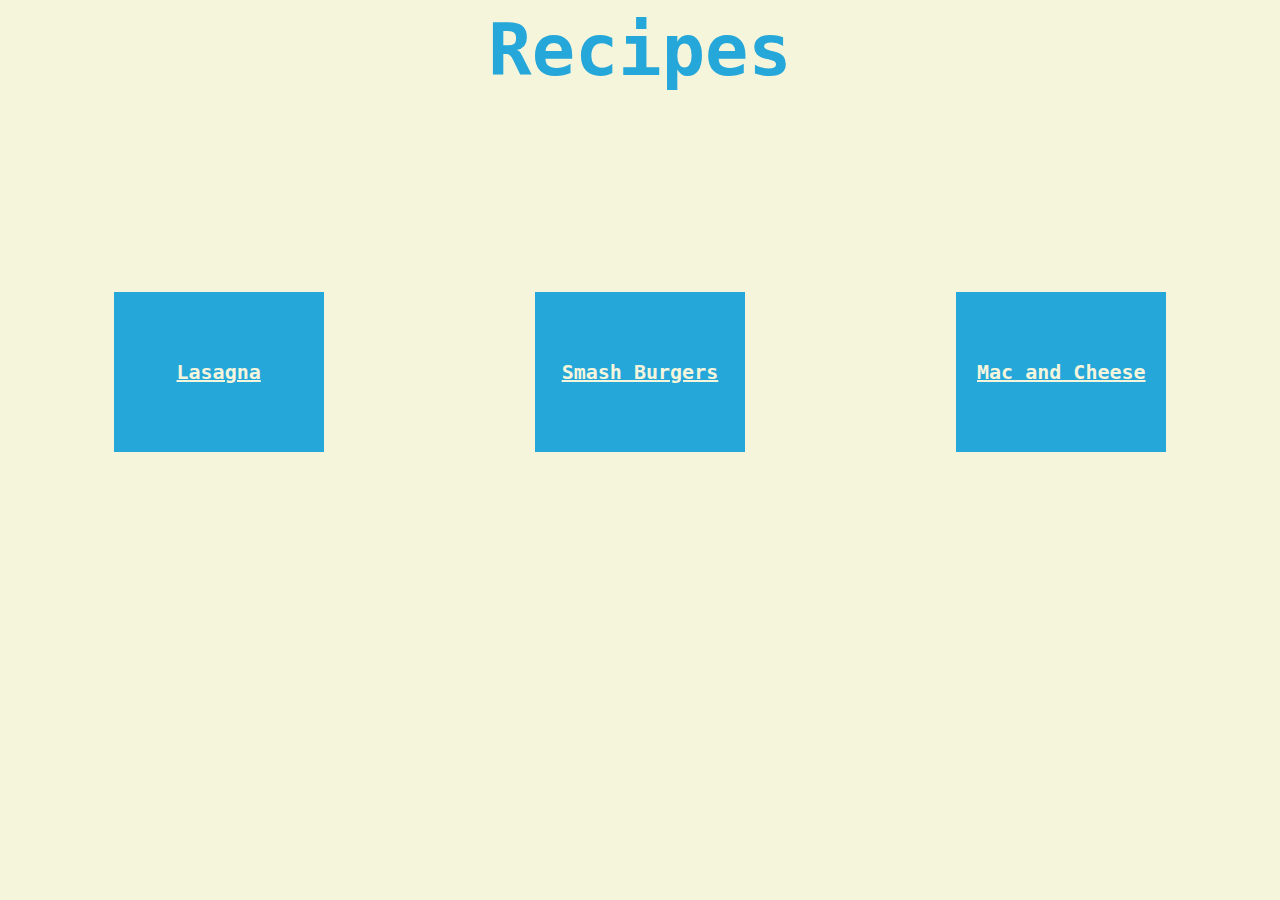
<file: index.html>
<!DOCTYPE html>
<html lang="en">
    <head>
        <meta charset="utf-8">
        <title>Recipes</title>
        <link rel="stylesheet" href="style.css">
    </head>
    <body>
        <div class="page-title">Recipes</div>
        <div class="container">
            <a href="recipes/lasagna.html" class="recipe">Lasagna</a>
            <a href="recipes/smashburgers.html" class="recipe">Smash Burgers</a>
            <a href="recipes/mac-and-cheese.html" class="recipe">Mac and Cheese</a>
        </div>
    </body>
</html>
</file>
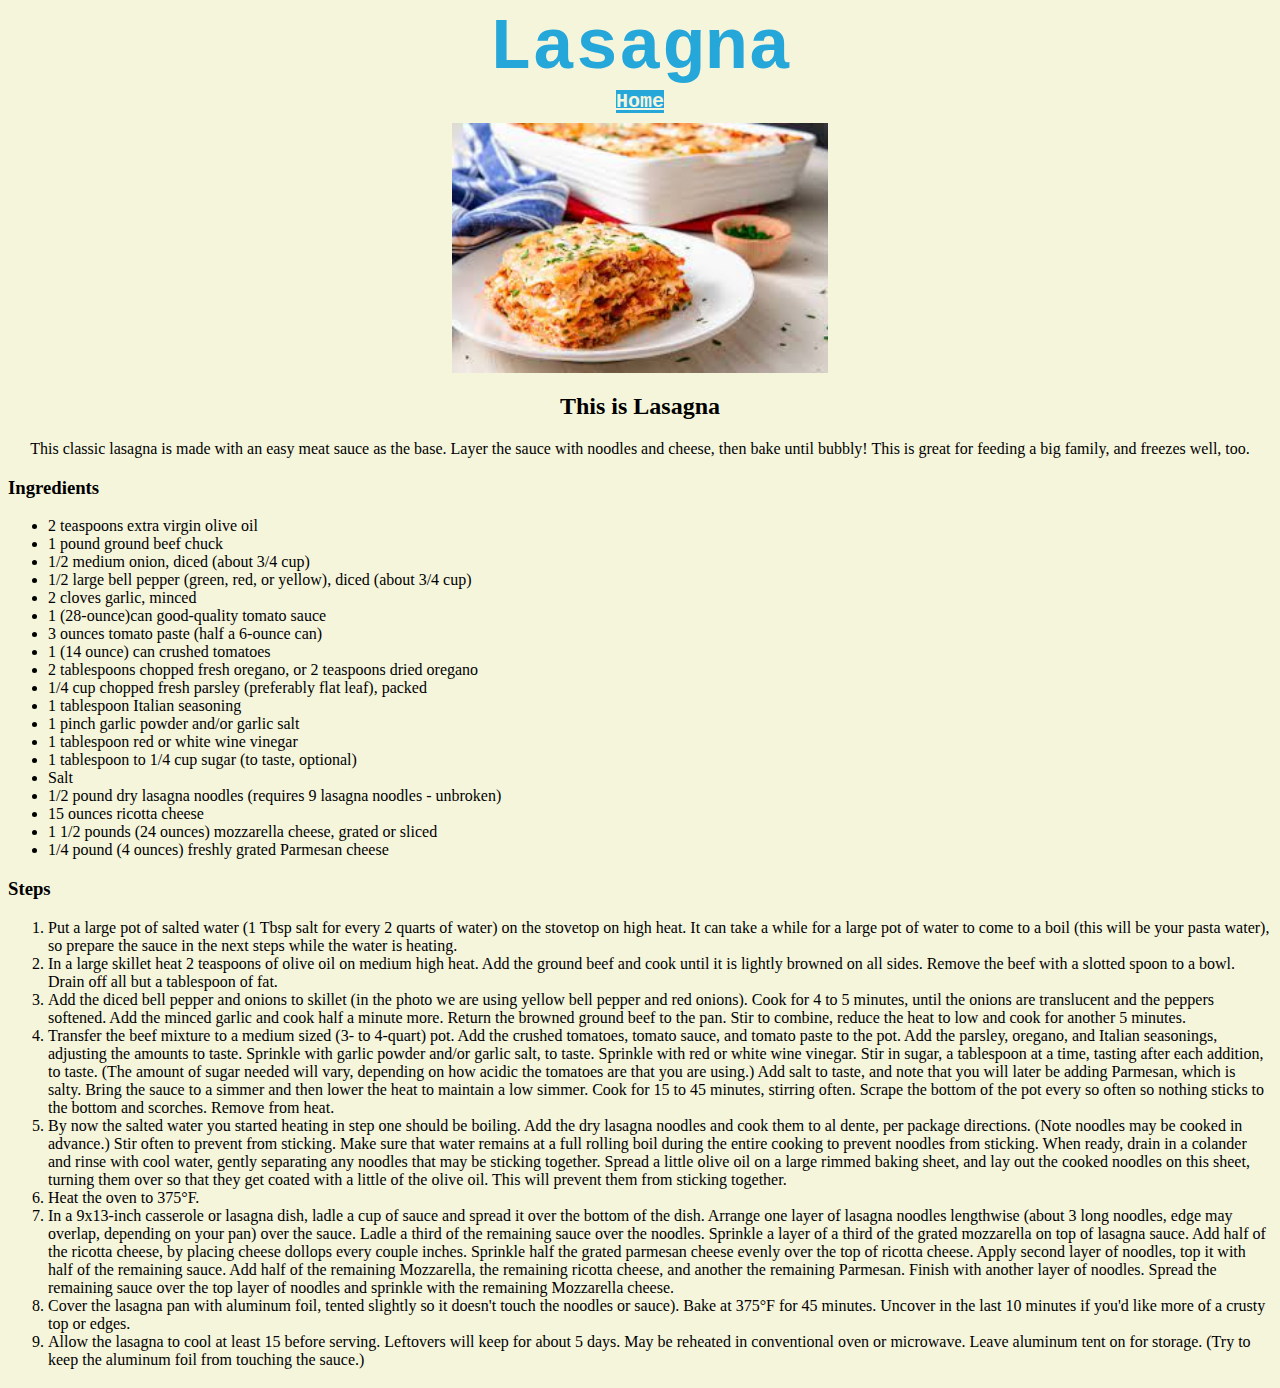
<file: recipes/lasagna.html>
<!DOCTYPE html>
<html lang="en">
    <head>
        <meta charset="utf-8">
        <title>Lasagna</title>
        <link rel="stylesheet" href="../style.css">
    </head>
    <body>
        <div class="page-title">Lasagna</div>
        <div class="container">
            <a href="../index.html" class="button">Home</a>
        </div>
        <img src="../images/lasagna.jpeg" alt="A Picture of Lasagna" class="images">
        <h2 class = "description-title">This is Lasagna</h2>
        <div class = "description">This classic lasagna is made with an easy meat sauce as the base. 
            Layer the sauce with noodles and cheese, then bake until bubbly! 
            This is great for feeding a big family, and freezes well, too.</div>
        <h3>Ingredients</h3>
        <ul>
            <li>2 teaspoons extra virgin olive oil</li>
            <li>1 pound ground beef chuck</li>
            <li>1/2 medium onion, diced (about 3/4 cup)</li>
            <li>1/2 large bell pepper (green, red, or yellow), diced (about 3/4 cup)</li>
            <li>2 cloves garlic, minced</li>
            <li>1 (28-ounce)can good-quality tomato sauce</li>
            <li>3 ounces tomato paste (half a 6-ounce can)</li>
            <li>1 (14 ounce) can crushed tomatoes</li>
            <li>2 tablespoons chopped fresh oregano, or 2 teaspoons dried oregano</li>
            <li>1/4 cup chopped fresh parsley (preferably flat leaf), packed</li>
            <li>1 tablespoon Italian seasoning</li>
            <li>1 pinch garlic powder and/or garlic salt</li>
            <li>1 tablespoon red or white wine vinegar</li>
            <li>1 tablespoon to 1/4 cup sugar (to taste, optional)</li>
            <li>Salt</li>
            <li>1/2 pound dry lasagna noodles (requires 9 lasagna noodles - unbroken)</li>
            <li>15 ounces ricotta cheese</li>
            <li>1 1/2 pounds (24 ounces) mozzarella cheese, grated or sliced</li>
            <li>1/4 pound (4 ounces) freshly grated Parmesan cheese</li>
        </ul>
        <h3>Steps</h3>
        <ol>
            <li>Put a large pot of salted water (1 Tbsp salt for every 2 quarts of water) on the stovetop on high heat.
                 It can take a while for a large pot of water to come to a boil (this will be your pasta water), 
                 so prepare the sauce in the next steps while the water is heating.</li>
            <li>In a large skillet heat 2 teaspoons of olive oil on medium high heat. Add the ground beef and cook until it is lightly browned on all sides.
                Remove the beef with a slotted spoon to a bowl. Drain off all but a tablespoon of fat.</li>
            <li>Add the diced bell pepper and onions to skillet (in the photo we are using yellow bell pepper and red onions).
                Cook for 4 to 5 minutes, until the onions are translucent and the peppers softened. Add the minced garlic and cook half a minute more.
                Return the browned ground beef to the pan. Stir to combine, reduce the heat to low and cook for another 5 minutes.</li>
            <li>Transfer the beef mixture to a medium sized (3- to 4-quart) pot. Add the crushed tomatoes, tomato sauce, and tomato paste to the pot.
                Add the parsley, oregano, and Italian seasonings, adjusting the amounts to taste. Sprinkle with garlic powder and/or garlic salt, to taste.
                Sprinkle with red or white wine vinegar. Stir in sugar, a tablespoon at a time, tasting after each addition, to taste. 
                (The amount of sugar needed will vary, depending on how acidic the tomatoes are that you are using.)
                Add salt to taste, and note that you will later be adding Parmesan, which is salty.
                Bring the sauce to a simmer and then lower the heat to maintain a low simmer. Cook for 15 to 45 minutes, stirring often. 
                Scrape the bottom of the pot every so often so nothing sticks to the bottom and scorches.
                Remove from heat.</li>
            <li>By now the salted water you started heating in step one should be boiling. Add the dry lasagna noodles and cook them to al dente, 
                per package directions. (Note noodles may be cooked in advance.)
                Stir often to prevent from sticking. Make sure that water remains at a full rolling boil during the entire cooking to prevent noodles from sticking.
                When ready, drain in a colander and rinse with cool water, gently separating any noodles that may be sticking together.
                Spread a little olive oil on a large rimmed baking sheet, and lay out the cooked noodles on this sheet, 
                turning them over so that they get coated with a little of the olive oil. This will prevent them from sticking together.</li>
            <li>Heat the oven to 375°F.</li>
            <li>In a 9x13-inch casserole or lasagna dish, ladle a cup of sauce and spread it over the bottom of the dish. 
                Arrange one layer of lasagna noodles lengthwise (about 3 long noodles, edge may overlap, depending on your pan) over the sauce. 
                Ladle a third of the remaining sauce over the noodles. Sprinkle a layer of a third of the grated mozzarella on top of lasagna sauce. 
                Add half of the ricotta cheese, by placing cheese dollops every couple inches. 
                Sprinkle half the grated parmesan cheese evenly over the top of ricotta cheese. Apply second layer of noodles, top it with half of the remaining sauce. 
                Add half of the remaining Mozzarella, the remaining ricotta cheese, and another the remaining Parmesan.
                Finish with another layer of noodles. Spread the remaining sauce over the top layer of noodles and sprinkle with the remaining Mozzarella cheese.</li>
            <li>Cover the lasagna pan with aluminum foil, tented slightly so it doesn't touch the noodles or sauce). Bake at 375°F for 45 minutes. 
                Uncover in the last 10 minutes if you'd like more of a crusty top or edges.</li>
            <li>Allow the lasagna to cool at least 15 before serving. Leftovers will keep for about 5 days. 
                May be reheated in conventional oven or microwave. Leave aluminum tent on for storage. (Try to keep the aluminum foil from touching the sauce.)</li>
        </ol>
    </body>
</html>
</file>
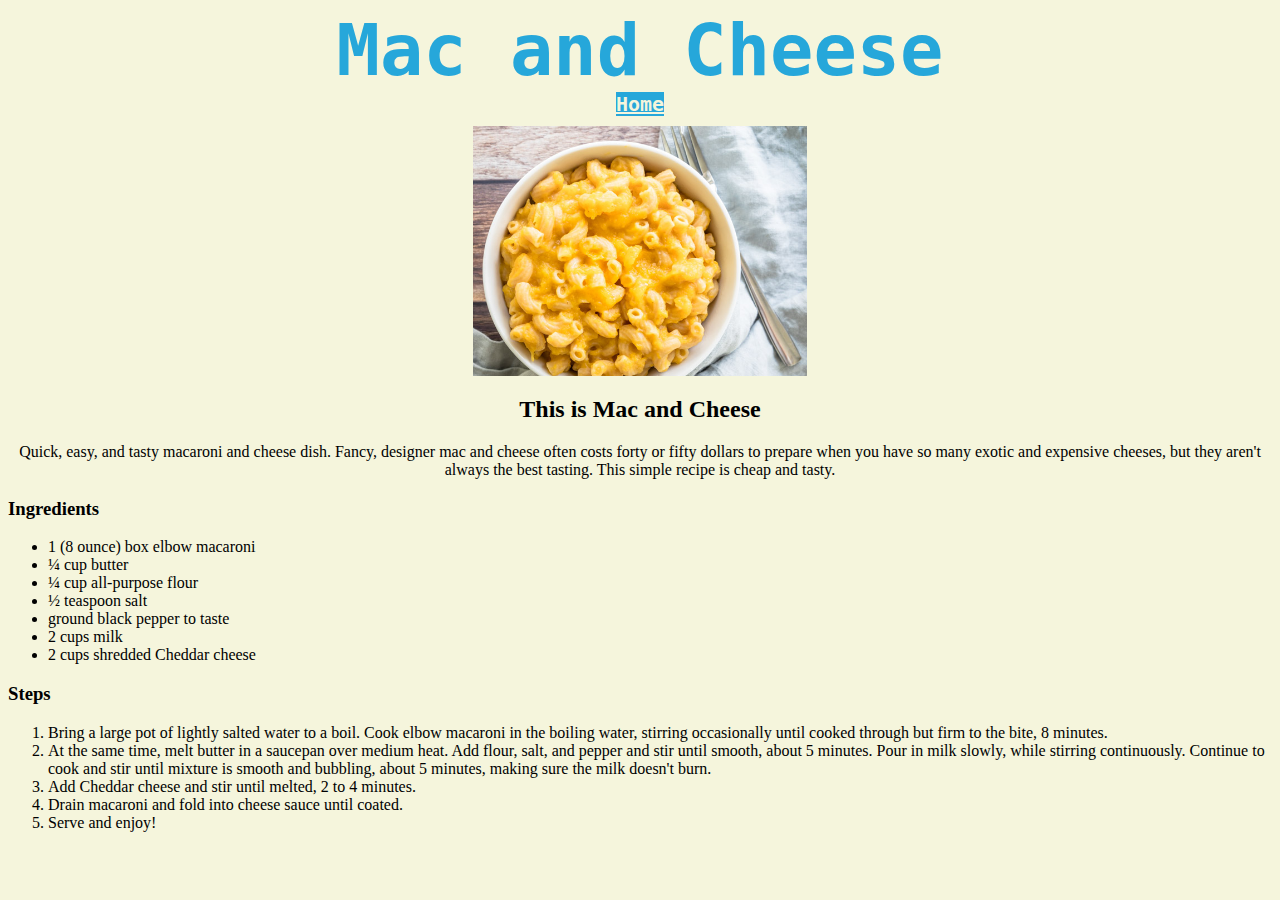
<file: recipes/mac-and-cheese.html>
<!DOCTYPE html>
<html lang="en">
    <head>
        <meta charset="utf-8">
        <title>Mac and Cheese</title>
        <link rel="stylesheet" href="../style.css">
    </head>
    <body>
        <div class="page-title">Mac and Cheese</div>
        <div class = "container">
            <a href="../index.html" class="button">Home</a>
        </div>
        <img src="../images/mac-and-cheese.jpg" alt="A Picture of Mac and Cheese" class="images">
        <h2 class = "description-title">This is Mac and Cheese</h2>
        <div class = "description">Quick, easy, and tasty macaroni and cheese dish. Fancy, designer mac and cheese often costs forty or fifty dollars to prepare when you 
            have so many exotic and expensive cheeses, but they aren't always the best tasting. This simple recipe is cheap and tasty.</div>
        <h3>Ingredients</h3>
        <ul>
            <li>1 (8 ounce) box elbow macaroni</li>
            <li>¼ cup butter</li>
            <li>¼ cup all-purpose flour</li>
            <li>½ teaspoon salt</li>
            <li>ground black pepper to taste</li>
            <li>2 cups milk</li>
            <li>2 cups shredded Cheddar cheese</li>
        </ul>
        <h3>Steps</h3>
        <ol>
            <li>Bring a large pot of lightly salted water to a boil. Cook elbow macaroni in the boiling water, stirring occasionally 
                until cooked through but firm to the bite, 8 minutes.</li>
            <li>At the same time, melt butter in a saucepan over medium heat. Add flour, salt, and pepper and stir until smooth, about 5 minutes. 
                Pour in milk slowly, while stirring continuously. Continue to cook and stir until mixture is smooth and bubbling, about 5 minutes, 
                making sure the milk doesn't burn.</li>
            <li>Add Cheddar cheese and stir until melted, 2 to 4 minutes.</li>
            <li>Drain macaroni and fold into cheese sauce until coated.</li>
            <li>Serve and enjoy!</li>
        </ol>
    </body>
</html>
</file>
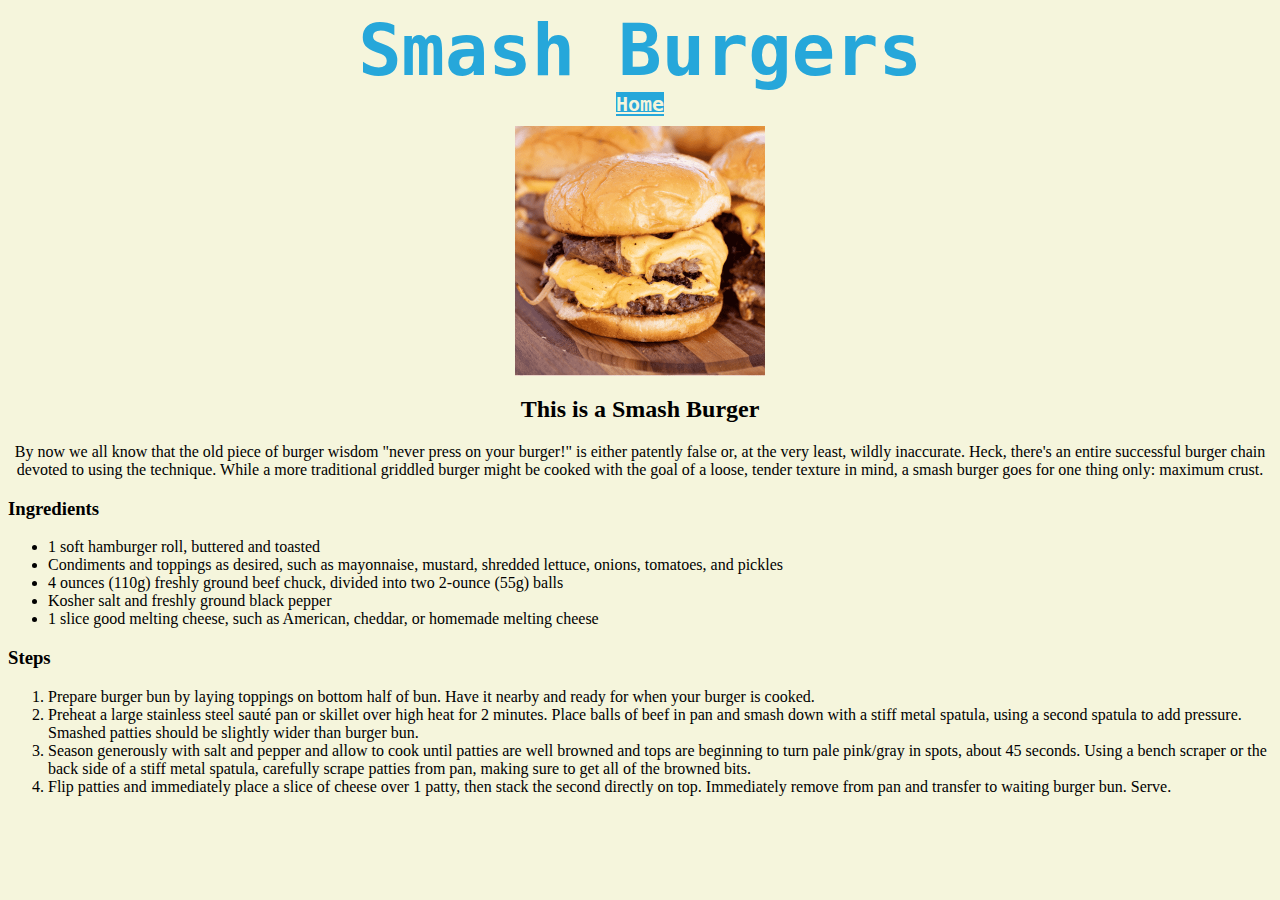
<file: recipes/smashburgers.html>
<!DOCTYPE html>
<html lang="en">
    <head>
        <meta charset="utf-8">
        <title>Smash Burgers</title>
        <link rel="stylesheet" href="../style.css">
    </head>
    <body>
        <div class="page-title">Smash Burgers</div>
        <div class = "container">
            <a href="../index.html" class="button">Home</a>
        </div>
        <img src="../images/smash-burger.png" alt="A Picture of a Smash Burger" class="images">
        <h2 class = "description-title">This is a Smash Burger</h2>
        <div class = "description">By now we all know that the old piece of burger wisdom "never press on your burger!" is either patently false or, at the very least, wildly inaccurate. 
            Heck, there's an entire successful burger chain devoted to using the technique. While a more traditional griddled burger might be cooked with the goal of a loose, 
            tender texture in mind, a smash burger goes for one thing only: maximum crust.</div>
        <h3>Ingredients</h3>
        <ul>
            <li>1 soft hamburger roll, buttered and toasted</li>
            <li>Condiments and toppings as desired, such as mayonnaise, mustard, shredded lettuce, onions, tomatoes, and pickles</li>
            <li>4 ounces (110g) freshly ground beef chuck, divided into two 2-ounce (55g) balls</li>
            <li>Kosher salt and freshly ground black pepper</li>
            <li>1 slice good melting cheese, such as American, cheddar, or homemade melting cheese</li>
        </ul>
        <h3>Steps</h3>
        <ol>
            <li>Prepare burger bun by laying toppings on bottom half of bun. Have it nearby and ready for when your burger is cooked.</li>
            <li>Preheat a large stainless steel sauté pan or skillet over high heat for 2 minutes. Place balls of beef in pan and 
                smash down with a stiff metal spatula, using a second spatula to add pressure. Smashed patties should be slightly wider than burger bun.</li>
            <li>Season generously with salt and pepper and allow to cook until patties are well browned and tops are beginning to turn pale pink/gray in spots, 
                about 45 seconds. Using a bench scraper or the back side of a stiff metal spatula, carefully scrape patties from pan, 
                making sure to get all of the browned bits.</li>
            <li>Flip patties and immediately place a slice of cheese over 1 patty, then stack the second directly on top. 
                Immediately remove from pan and transfer to waiting burger bun. Serve.</li>
        </ol>
    </body>
</html>
</file>
<file: style.css>
.page-title {
    display: flex;
    justify-content: space-around;
    color: #26a7da;
    font-size: 72px;
    font-weight: bolder;
    font-family: Monospace;
}

.container {
    display: flex;
    flex-flow: row wrap;
    justify-content: space-around;
    padding: 0;
    margin: 0;
    list-style: none;
}

.recipe{
    background: #26a7da;
    padding: 5px;
    width: 200px;
    height: 150px;
    margin-top: 200px;
    line-height: 150px;
    color: beige;
    font-weight: bold;
    font-size: 20px;
    text-align: center;
    font-family: Monospace;
}

.button{
    background: #26a7da;
    color: beige;
    font-weight: bold;
    font-size: 20px;
    text-align: center;
    font-family: Monospace;
}

.images {
    display: block;
    margin-left: auto;
    margin-right: auto;
    margin-top: 10px;
    margin-bottom: 10px;
    height: 250px;
    width: auto;
}

body {
    background-color: beige;
}

.description-title{
    text-align: center;
}

.description{
    text-align: center;
}
</file>
